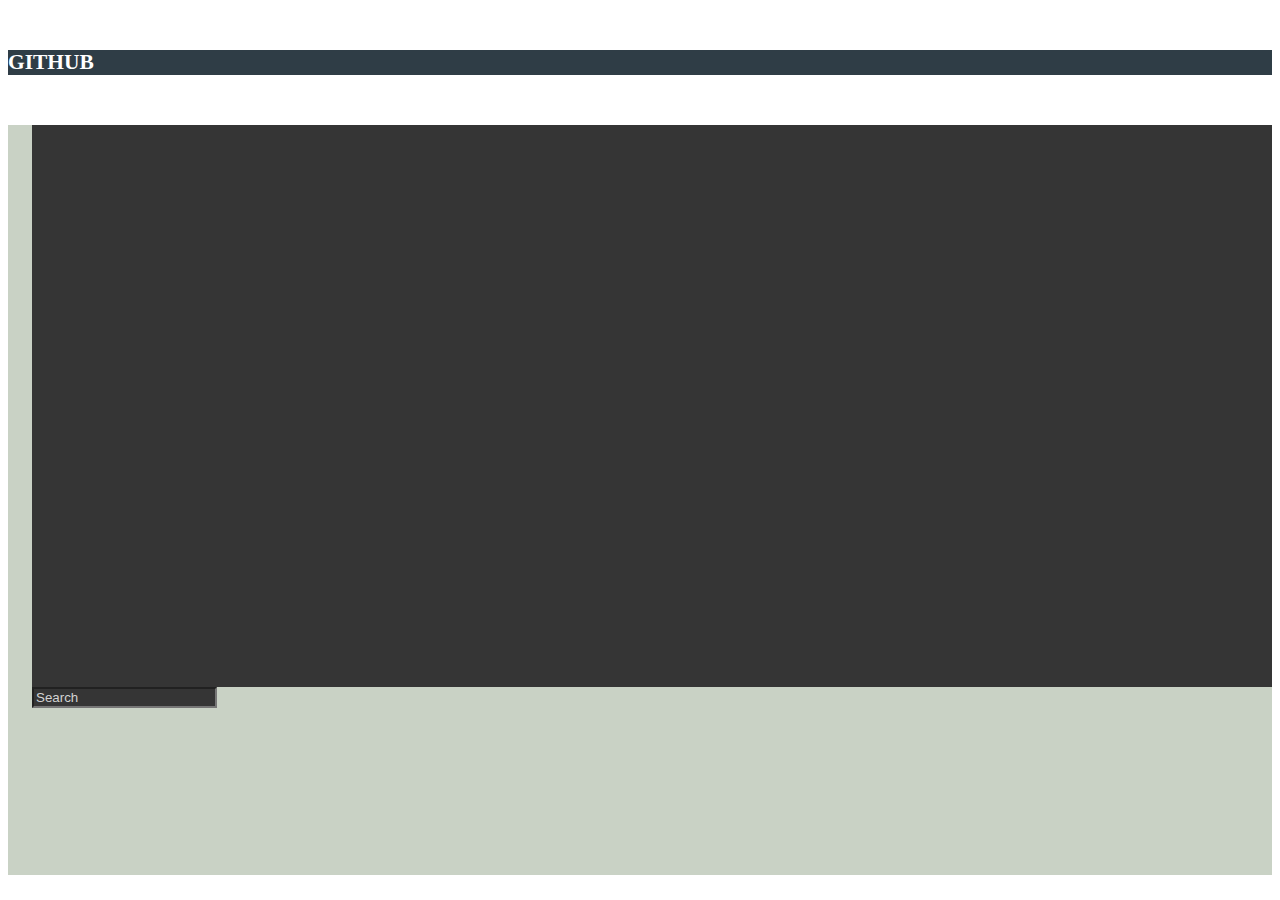
<file: index.html>
<!doctype html>
<html lang="en">

<head>
    <meta charset="utf-8">
    <meta name="viewport" content="width=device-width, initial-scale=1">
    <title>Bootstrap demo</title>
    <link rel="stylesheet" href="./style.css">
    <!-- bootstrap cdn -->
    <link href="https://cdn.jsdelivr.net/npm/bootstrap@5.3.2/dist/css/bootstrap.min.css" rel="stylesheet"
        integrity="sha384-T3c6CoIi6uLrA9TneNEoa7RxnatzjcDSCmG1MXxSR1GAsXEV/Dwwykc2MPK8M2HN" crossorigin="anonymous">

    <!-- fontawesome cdn -->
    <link rel="stylesheet" href="https://cdnjs.cloudflare.com/ajax/libs/font-awesome/6.5.1/css/all.min.css"
        integrity="sha512-DTOQO9RWCH3ppGqcWaEA1BIZOC6xxalwEsw9c2QQeAIftl+Vegovlnee1c9QX4TctnWMn13TZye+giMm8e2LwA=="
        crossorigin="anonymous" referrerpolicy="no-referrer" />

</head>

<body>
    <div class="container-fluid">
        <div class="row" style="color: white; font-size: 32px; background-color: #2F3D46;">
            <div class="col">
                <i class="fa-brands fa-github"></i>
            </div>

            <div class="col d-flex align-items-center">
                <h6>GITHUB</h6>
            </div>
        </div>

        <div class="row" style="height: 750px;padding-left: 24px;background-color: #C9D2C5;">
            <div class="col-5 my-4 border rounded" style="height: 75%; background-color: #353535;">

            </div>

            <div class="col-7 my-4">
                <div class="row d-flex justify-content-center" style="height: 10%;">
                    <div class="col-10">
                        <input type="text" placeholder="Search" style="background-color: #353535;"
                            class="search border rounded w-100 px-3 py-2">
                    </div>
                </div>

                <div class="row my-4 mx-4 px-1" style="height: 25%;">
                    <div class="col border border-1 mx-4 rounded" style="background-color: #353535;">

                    </div>

                    <div class="col border border-1 mx-4 rounded" style="background-color: #353535;">

                    </div>

                    <div class="col border border-1 mx-4 rounded" style="background-color: #353535;">

                    </div>
                </div>

                <div class="row" style="height: 35%;">
                    <div class="col mx-4 border rounded" style="background-color: #353535;">

                    </div>
                </div>
            </div>
        </div>
    </div>
    <!-- bootstrap js cdn -->
    <script src="https://cdn.jsdelivr.net/npm/bootstrap@5.3.2/dist/js/bootstrap.bundle.min.js"
        integrity="sha384-C6RzsynM9kWDrMNeT87bh95OGNyZPhcTNXj1NW7RuBCsyN/o0jlpcV8Qyq46cDfL"
        crossorigin="anonymous"></script>
</body>

</html>
</file>
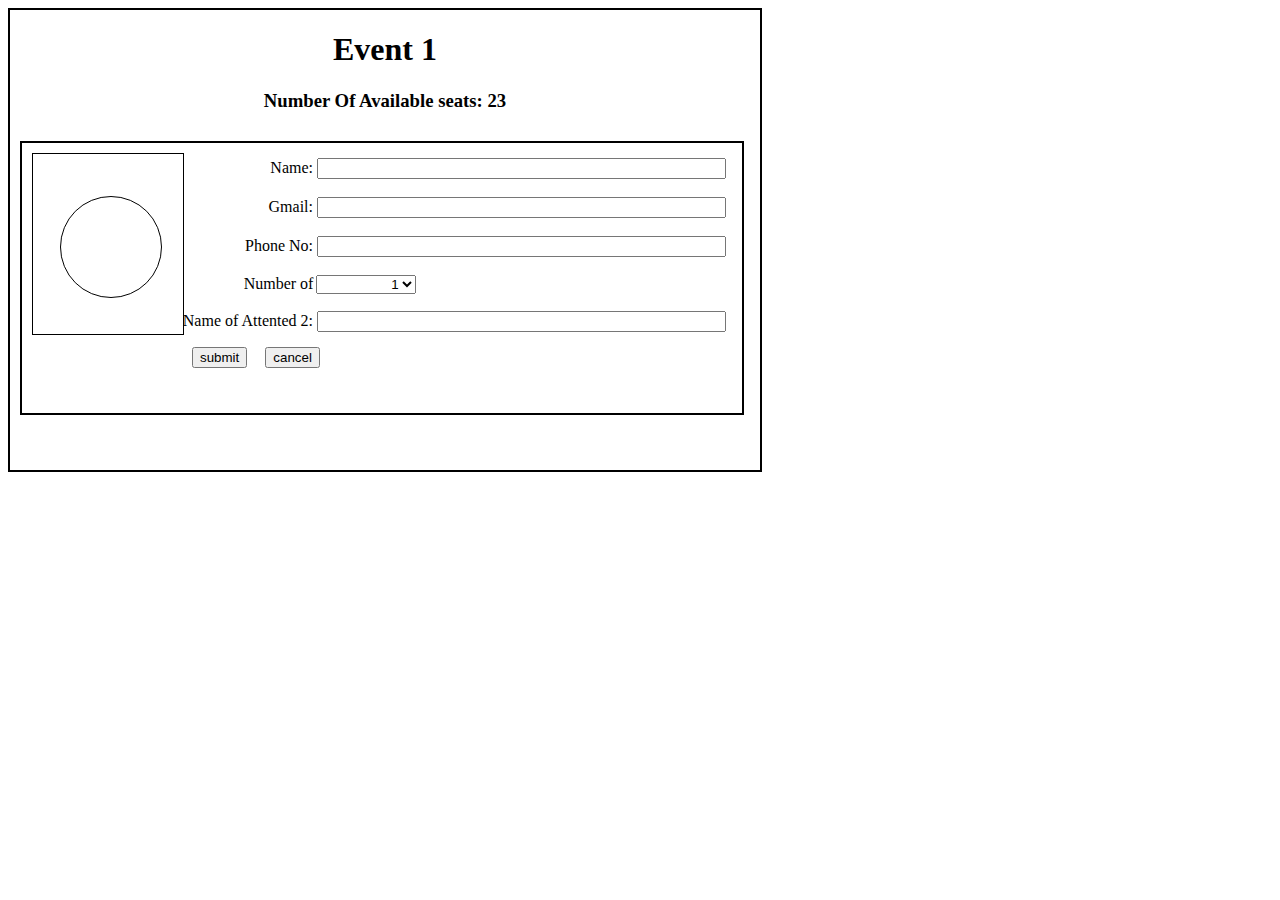
<file: index2.html>
<!DOCTYPE html>
<html lang="en">

<head>
    <meta charset="UTF-8">
    <meta name="viewport" content="width=device-width, initial-scale=1.0">
    <title>Form</title>
    <link rel="stylesheet" href="./style2.css">

</head>

<body>

    <div class="center">
        <h1>Event 1</h1>
        <h3>Number Of Available seats: 23</h3>

        <div class="gill">


            <div class="square">

            </div>

            <div class="circle"></div>

            <div class="sathish">
                <lable for="name">Name:</lable>
                <input id="name" type="text" size="48">
                <br>
                <br>
                <lable for="gmail">Gmail:</lable>
                <input id="gmail" type="text" size="48">
                <br>
                <br>
                <lable for="phone No">Phone No:</lable>
                <input id="Phone No" type="text" size="48">
                <br>
                <br>
                <label class="cee" for="Number of seats">Number of Seats:</label>
                <select class="g" id="Number of seats" value="Number">
                    <option value="1">1</option>
                    <option value="2">2</option>
                    <option value="3">3</option>
                    <option value="4">4</option>
                </select>
                <br>
                <br>
                <lable for="Name of Attented 2:">Name of Attented 2:</lable>
                <input id="Name of Attented 2:" type="text" size="48">
                <br>
                <br>
                <br>
                <button class="submit" type="submit" value="submit">submit</button>

                <button class="cancel" type="cancel" value="cancel">cancel</button>
            </div>
        </div>
    </div>
</body>

</html>
</file>
<file: style.css>
.search::placeholder {
     color: lightgrey;
 }
</file>
<file: style2.css>
.gill {

    border: 2px solid black;
    padding: 10px;
    margin: 10px;
    text-align-last: right;
    align-items: center;
    position: absolute;
    width: 700px;
    height: 250px;
    top: 1.cm;

}

.center {
    position: relative;
    text-align: center;
    border: 2px solid black;
    height: 460px;
    width: 750px;
}

.circle {

    background: white;
    border-radius: 50%;
    width: 100px;
    height: 100px;
    border: 1px solid black;
    position: absolute;
    top: 1.4cm;
    left: 1.0cm;
    align-items: center;

}

.square {
    background: white;
    width: 150px;
    height: 180px;
    border: 1px solid black;

}

.cee {
    align-content: center;
    position: absolute;
    left: 0;
    right: 9.8cm;


}

.submit {
    position: absolute;
    left: 1cap;
    top: 5cm;
}

.cancel {
    position: absolute;
    left: 9cap;
    top: 5cm;
}

.g {
    position: absolute;
    left: 14.5cap;
    width: 100px;
    top: 1 cm;

}

.sathish {
    position: absolute;
    margin: 15px;
    right: 1px;
    top: 0cm;
}
</file>
